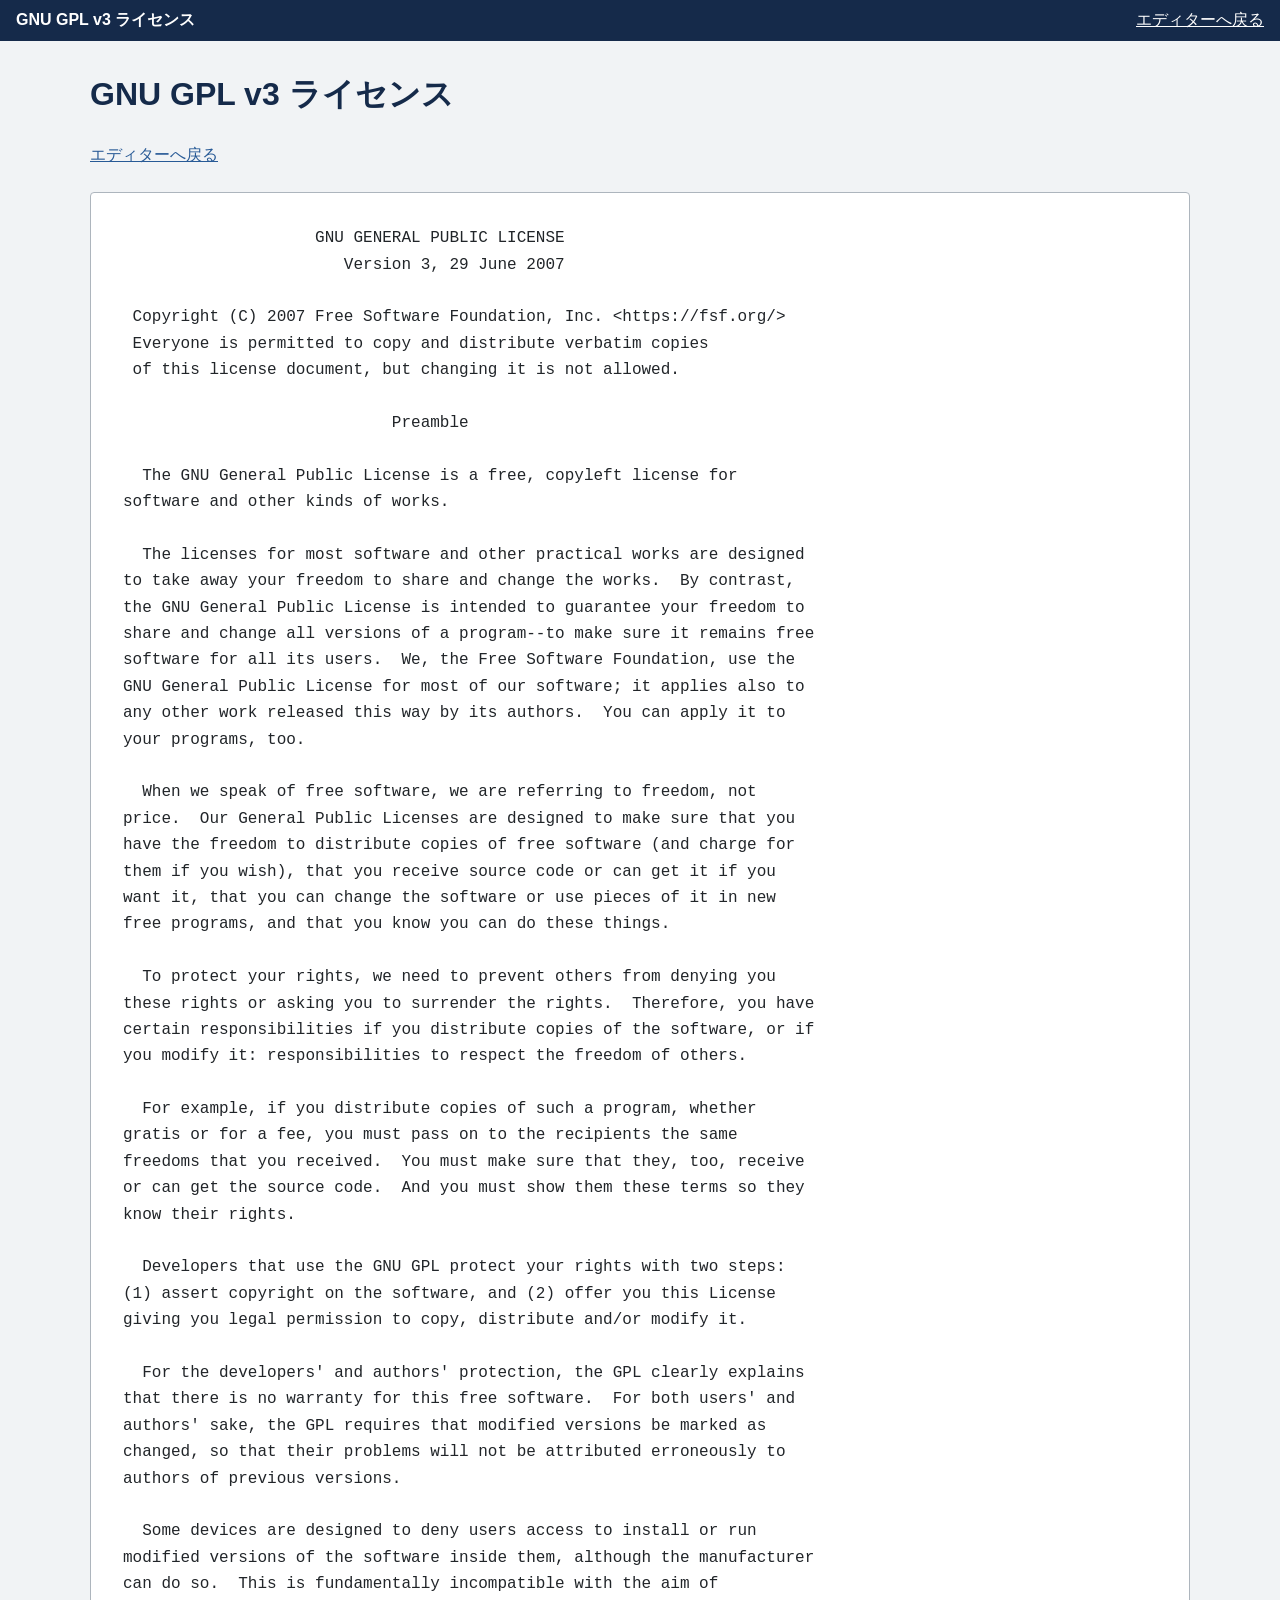
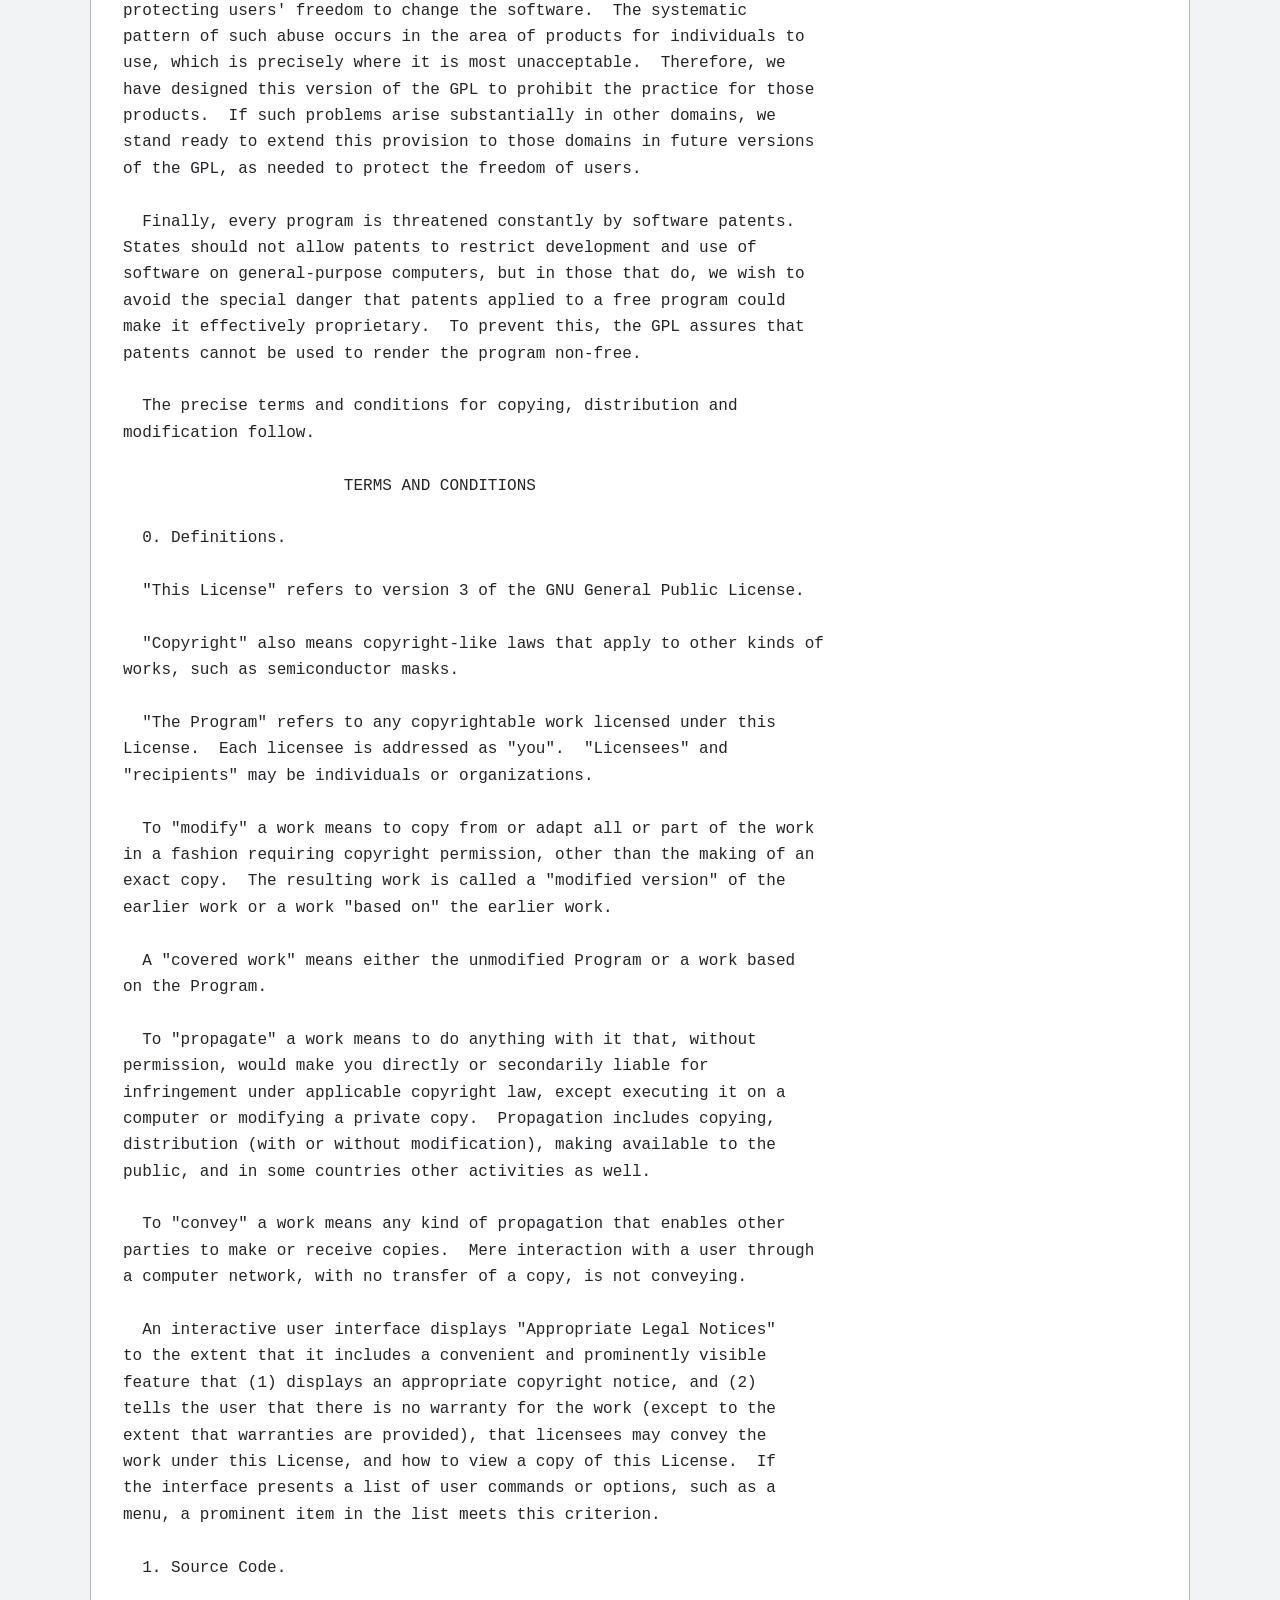
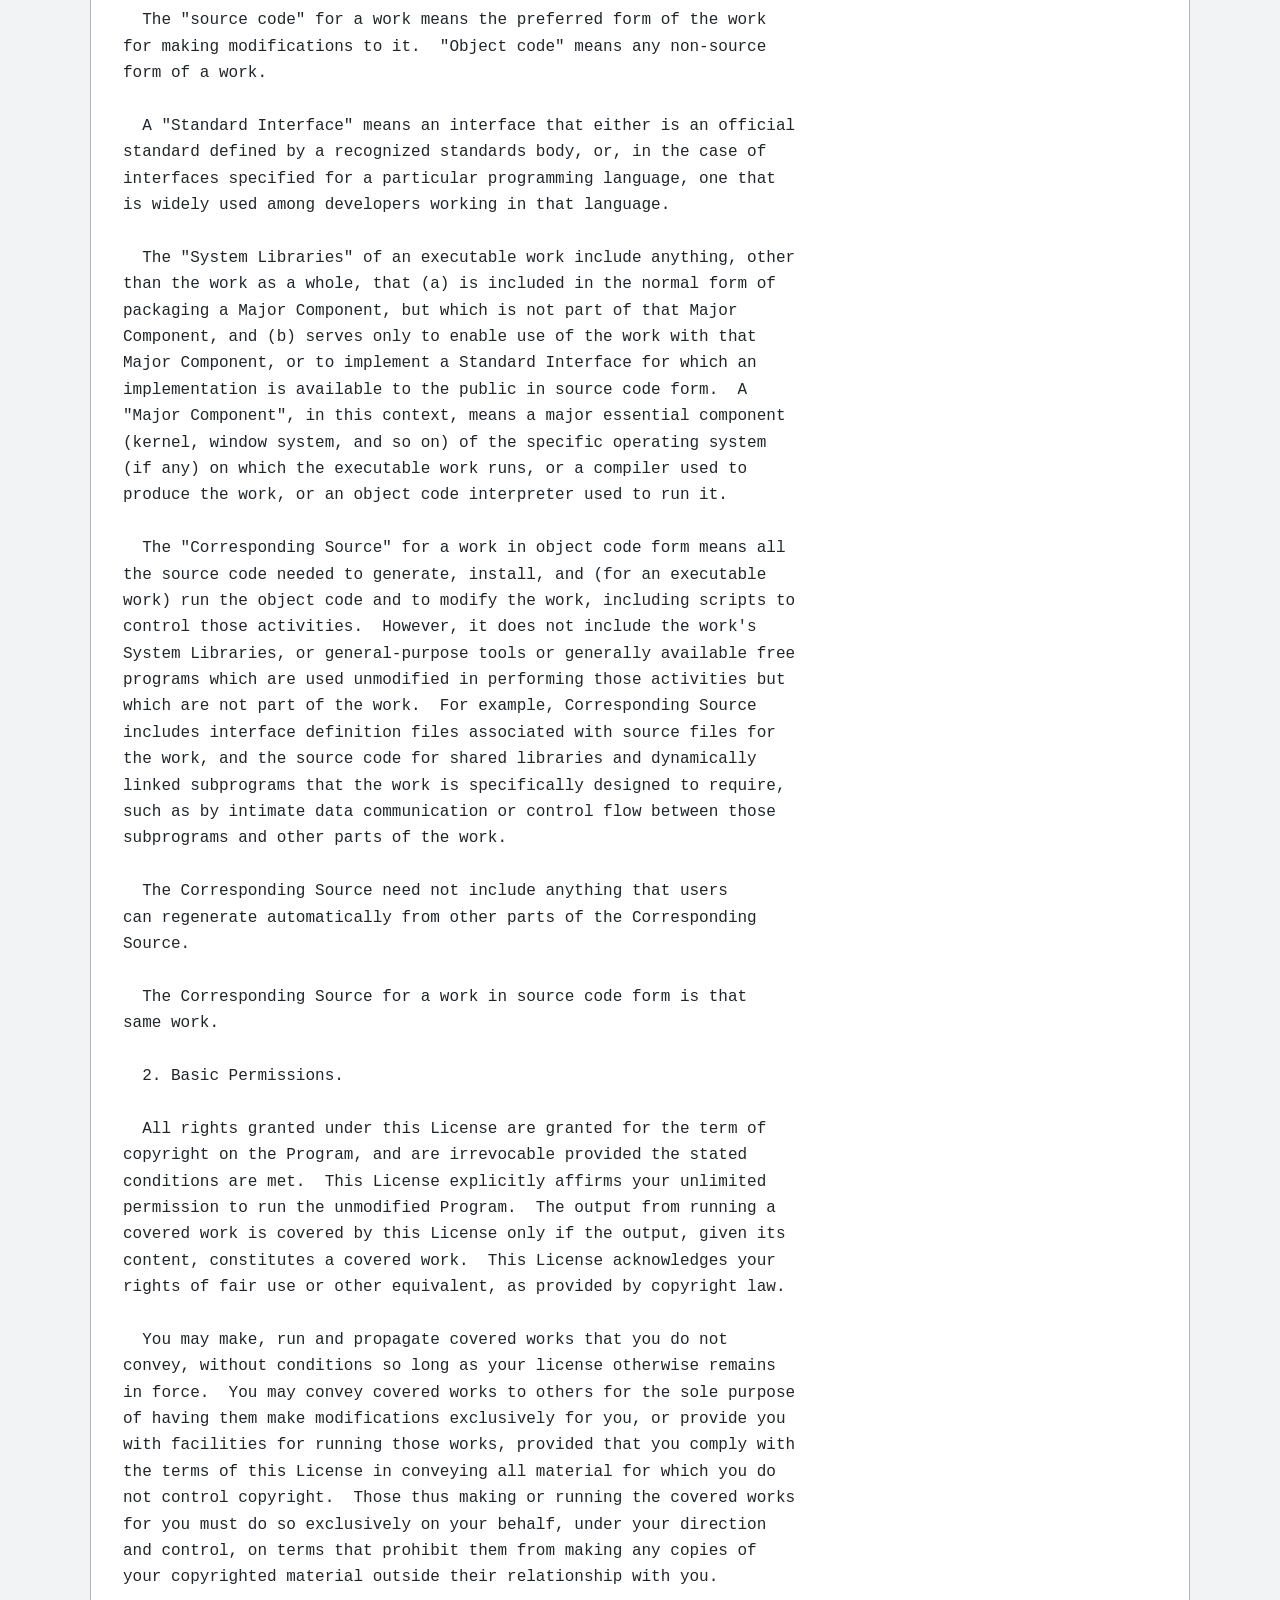
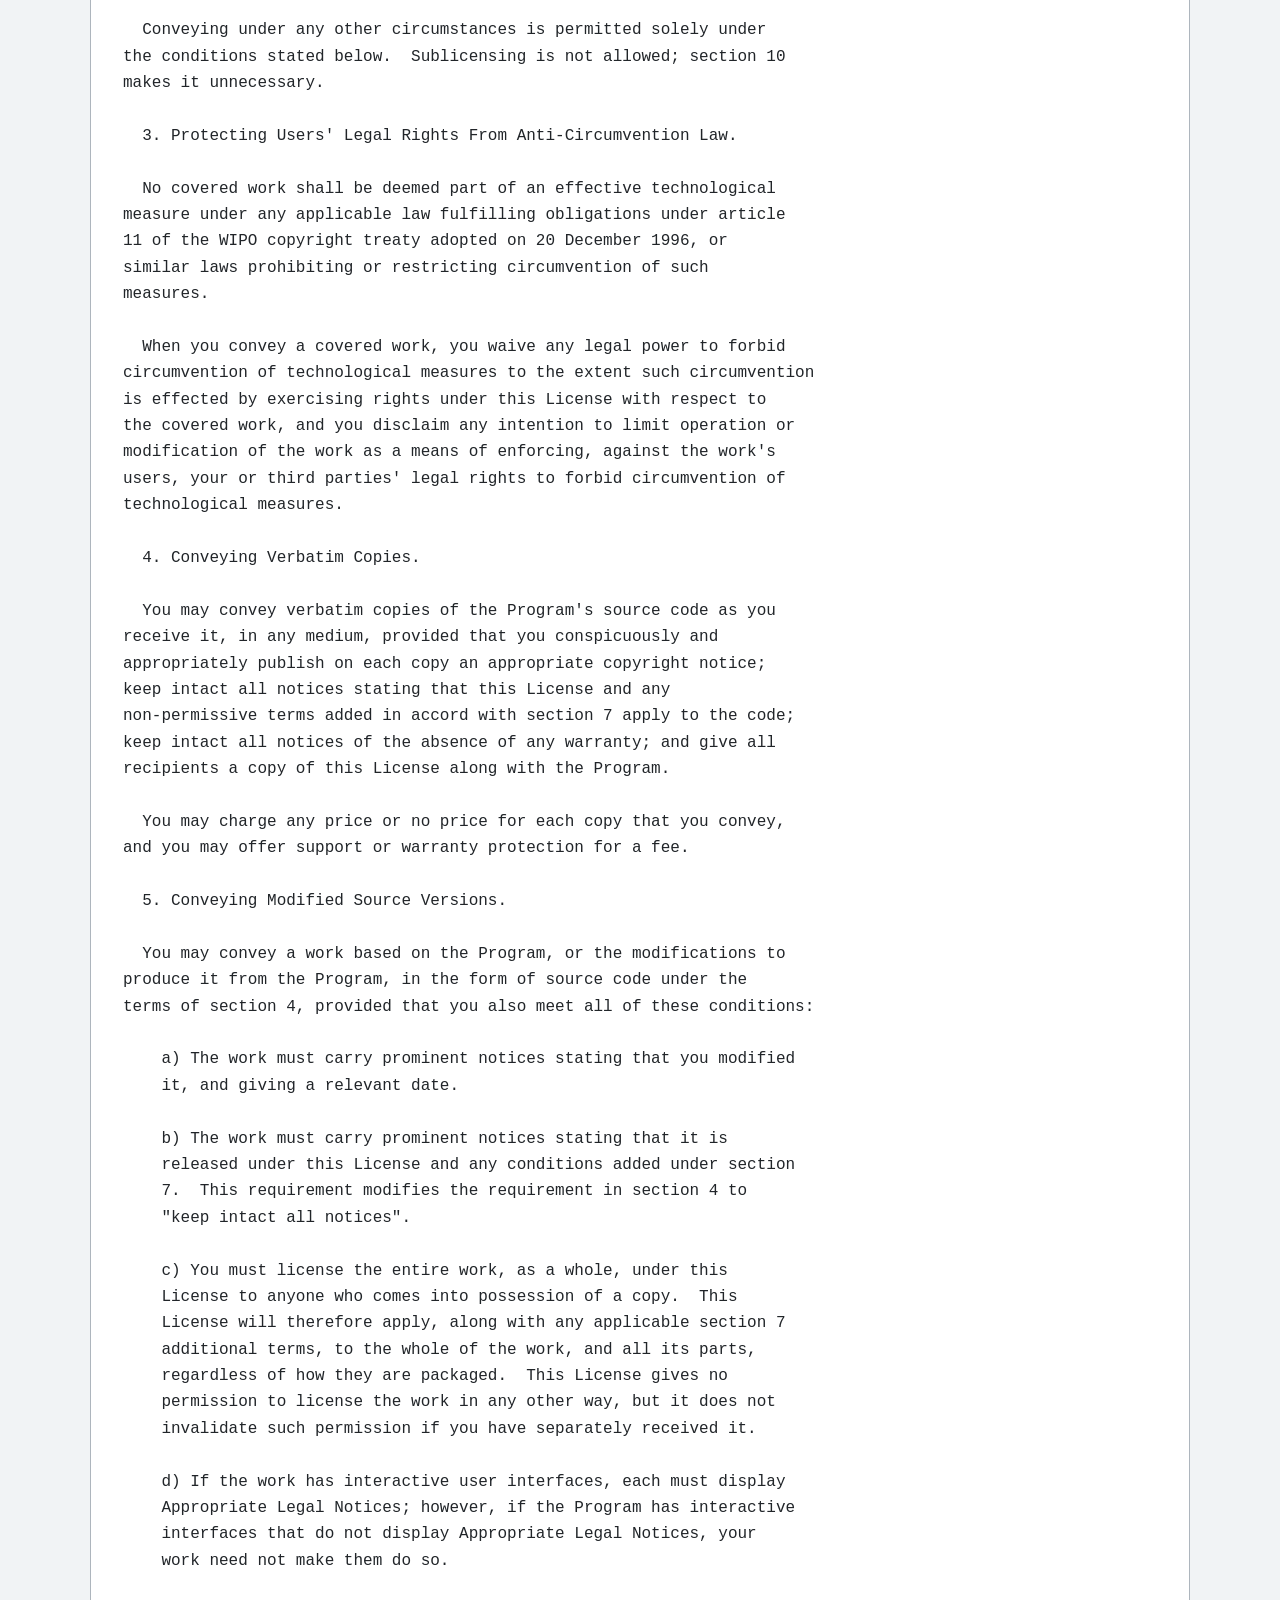
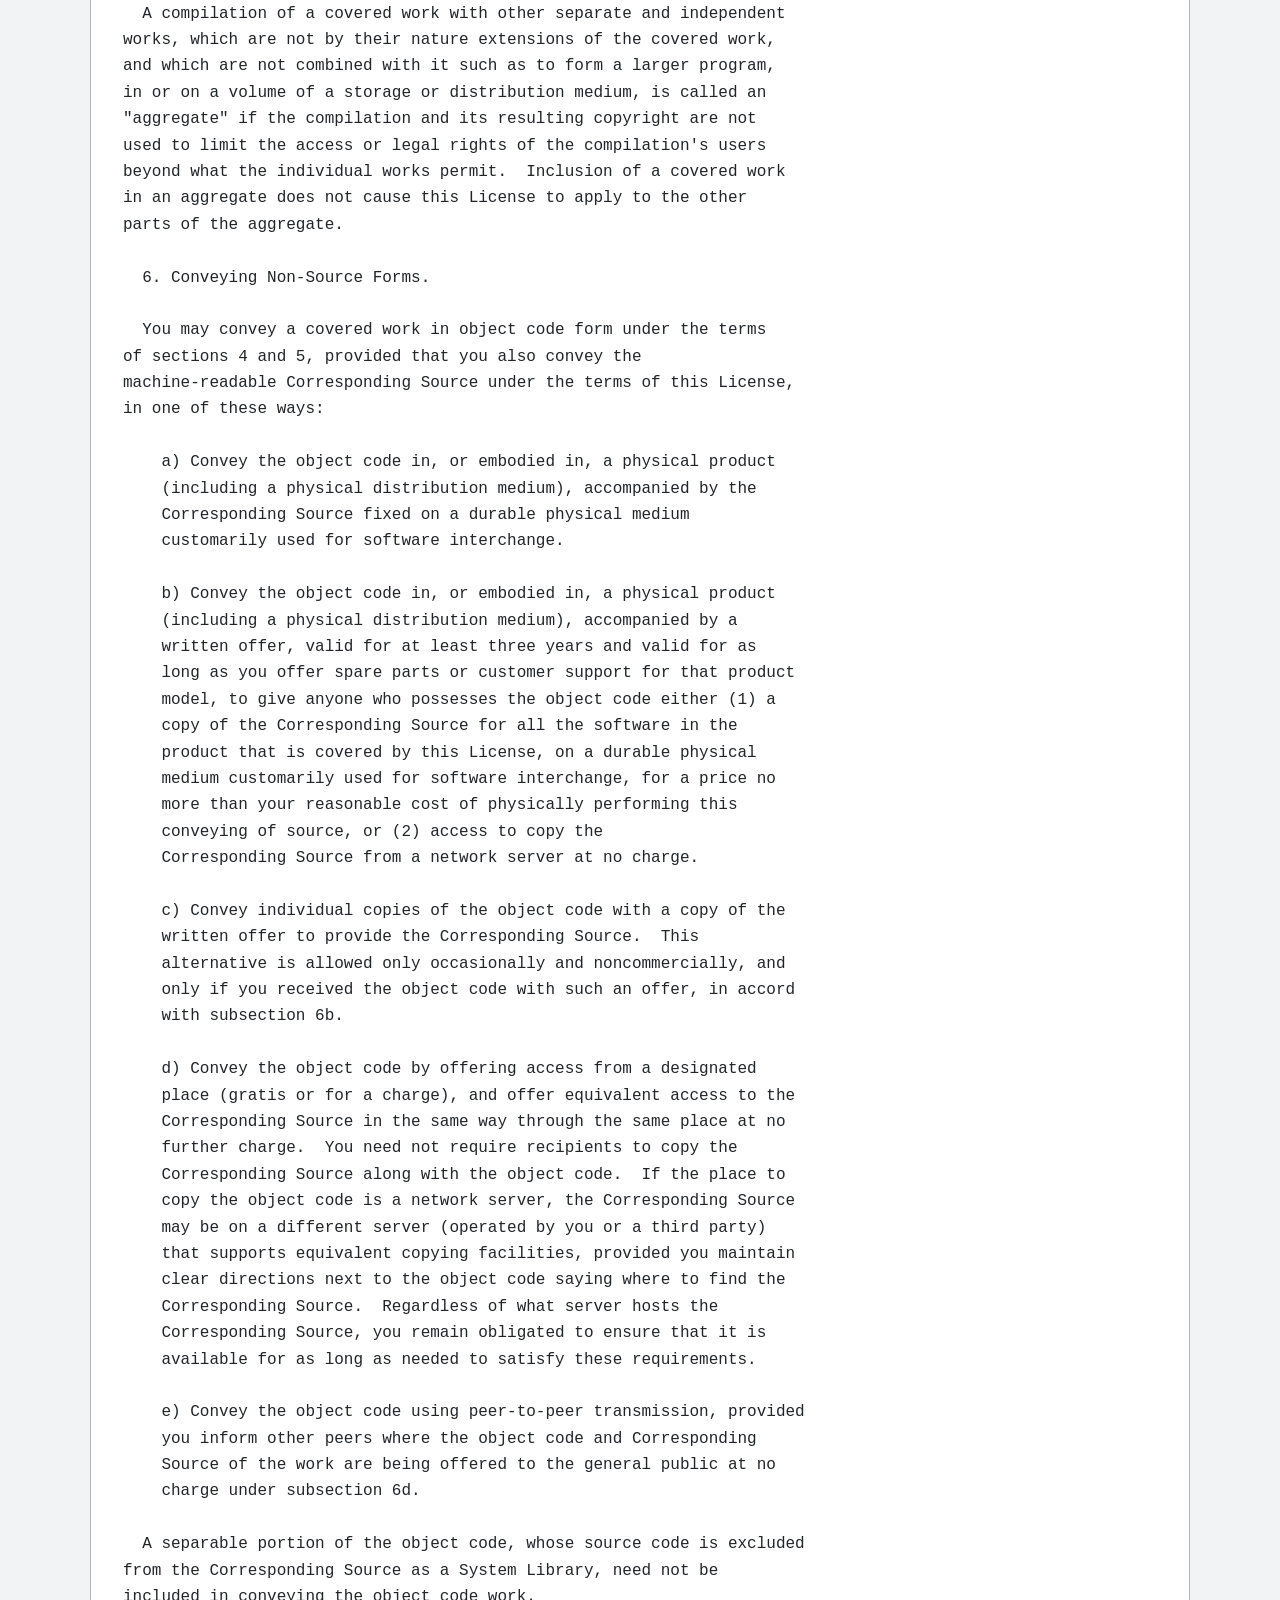
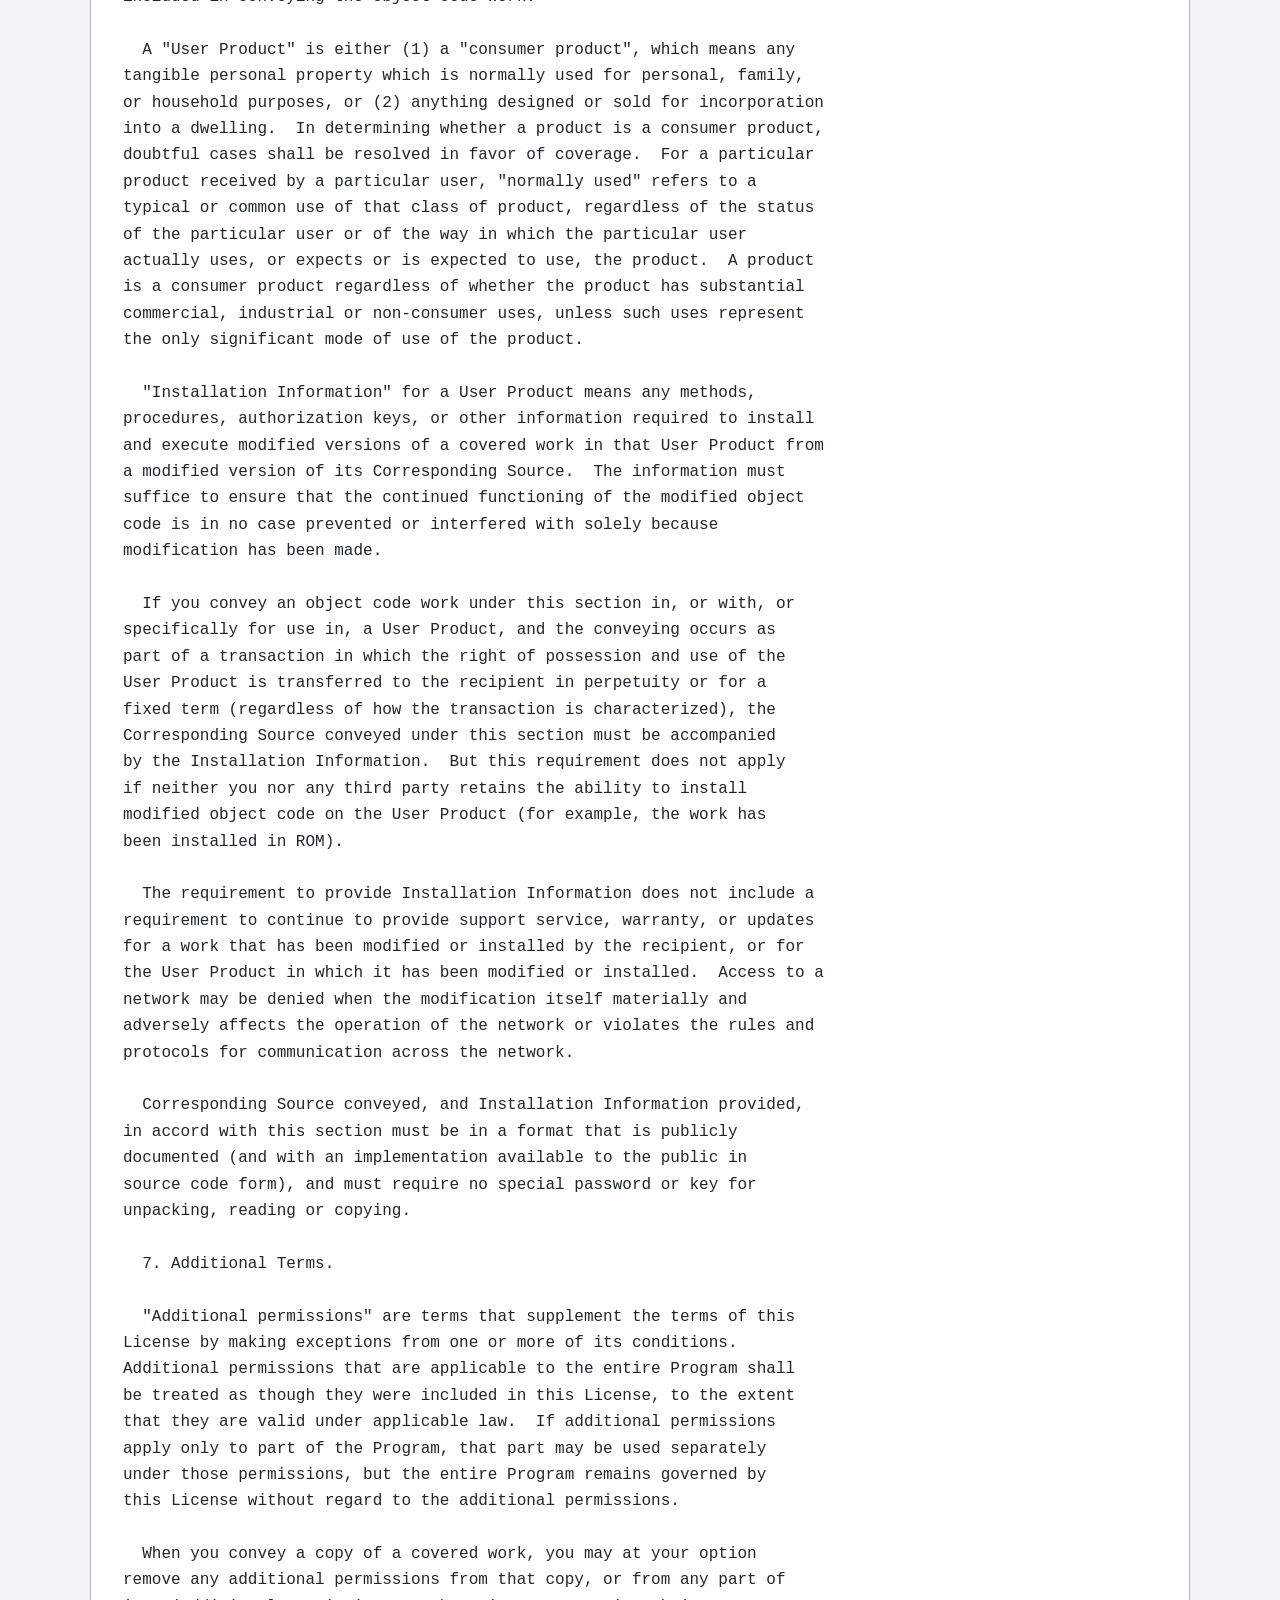
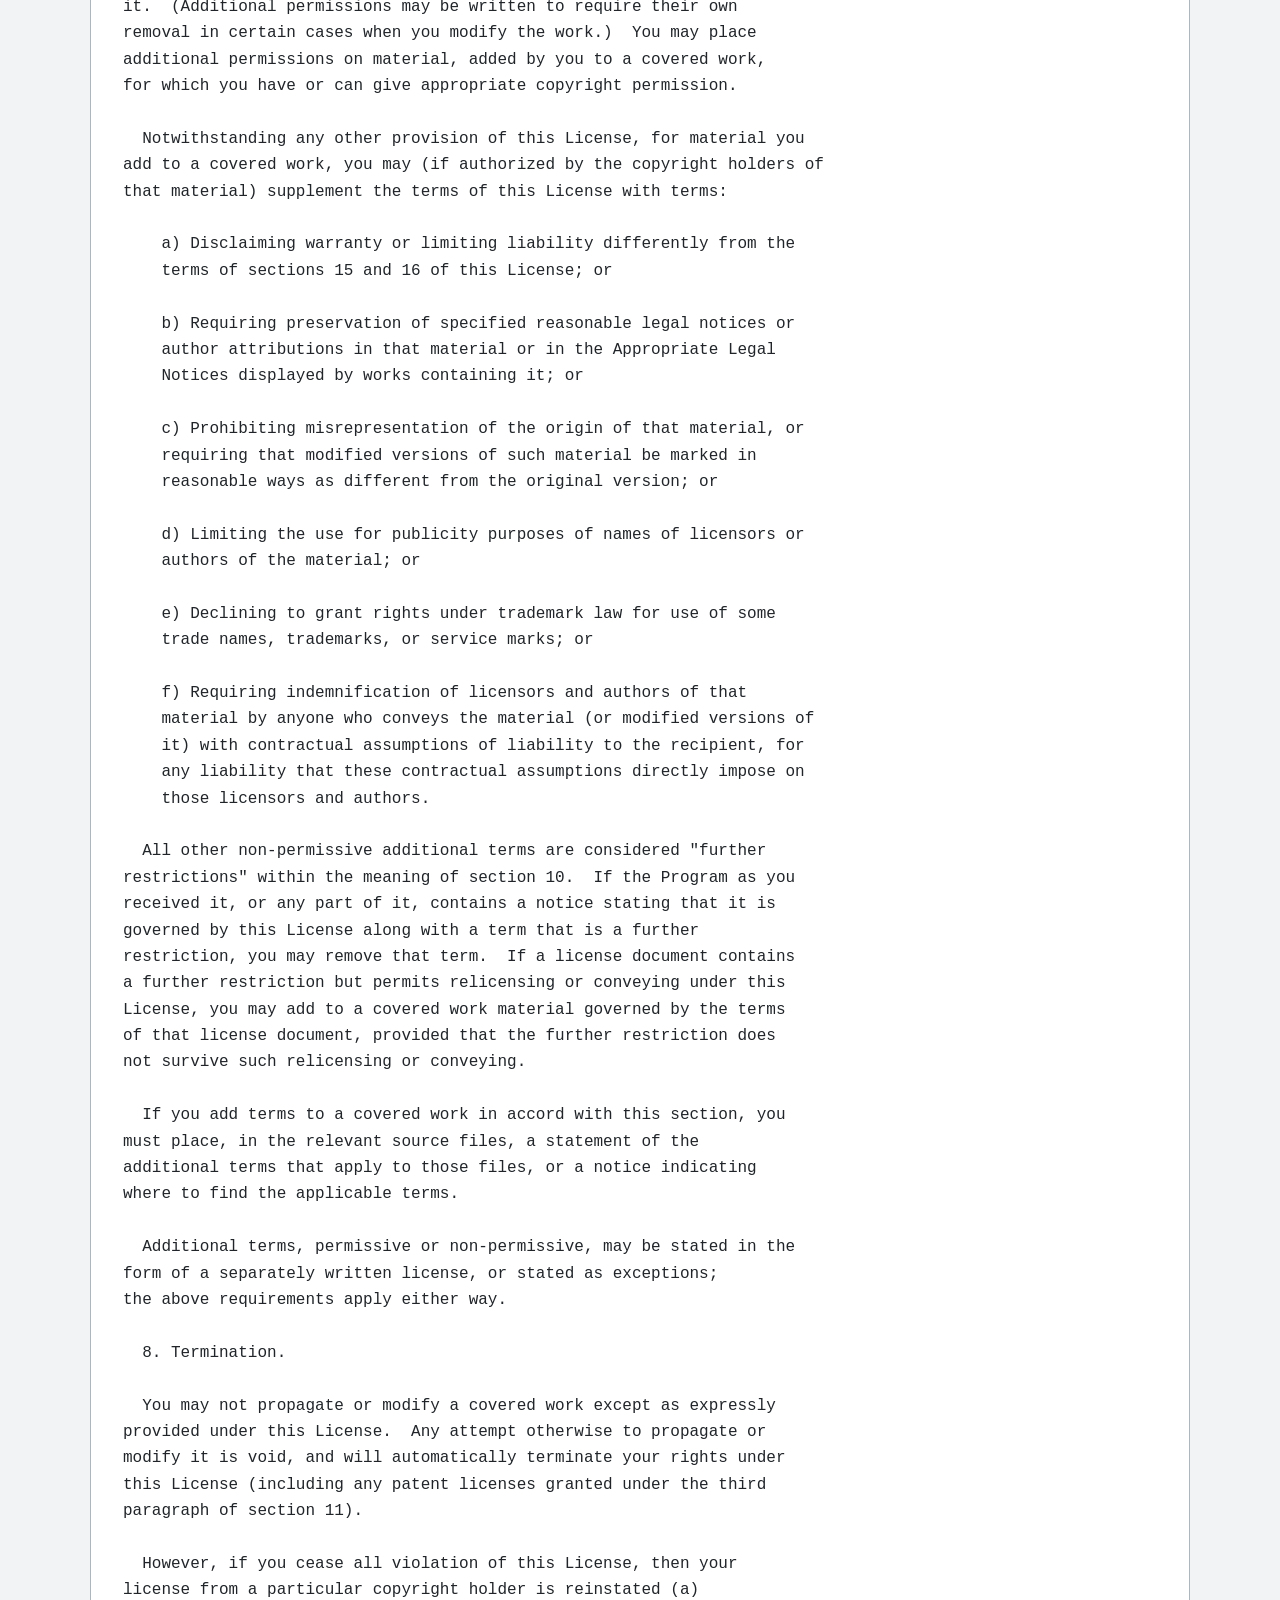
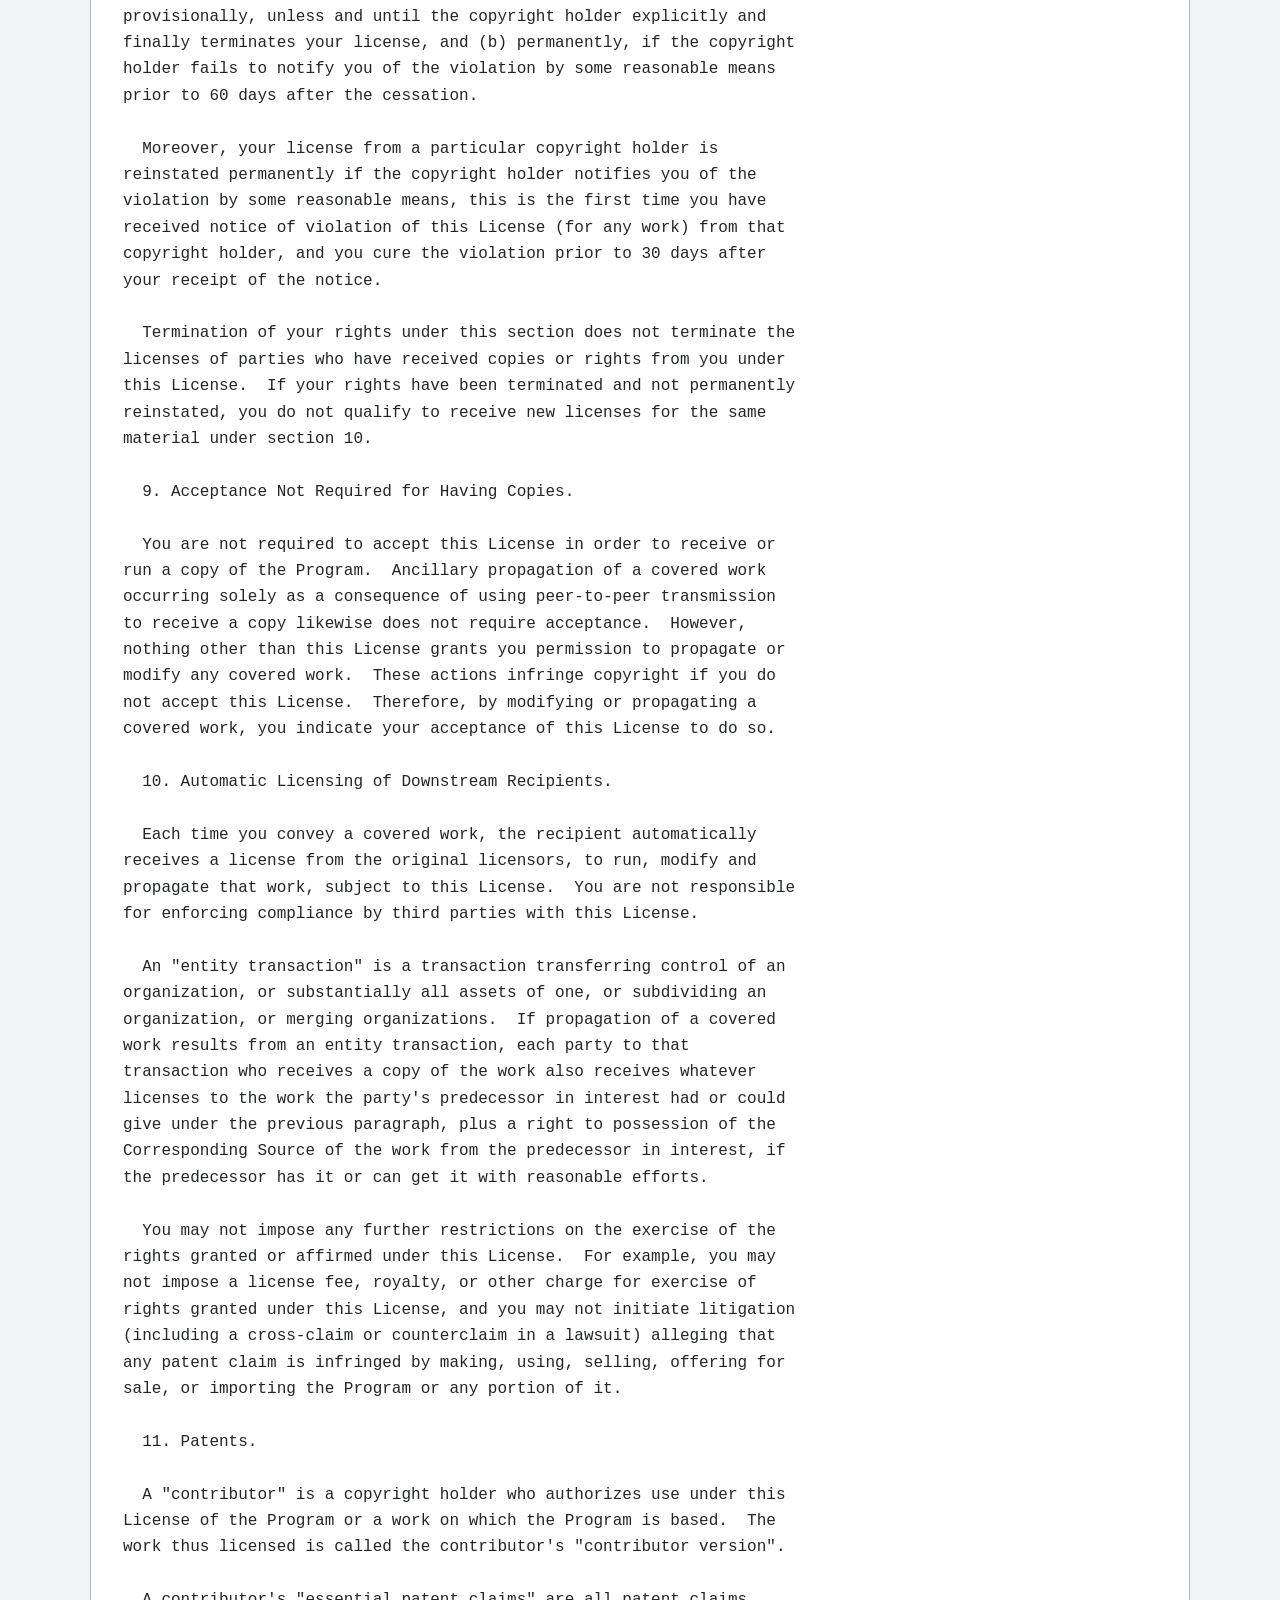
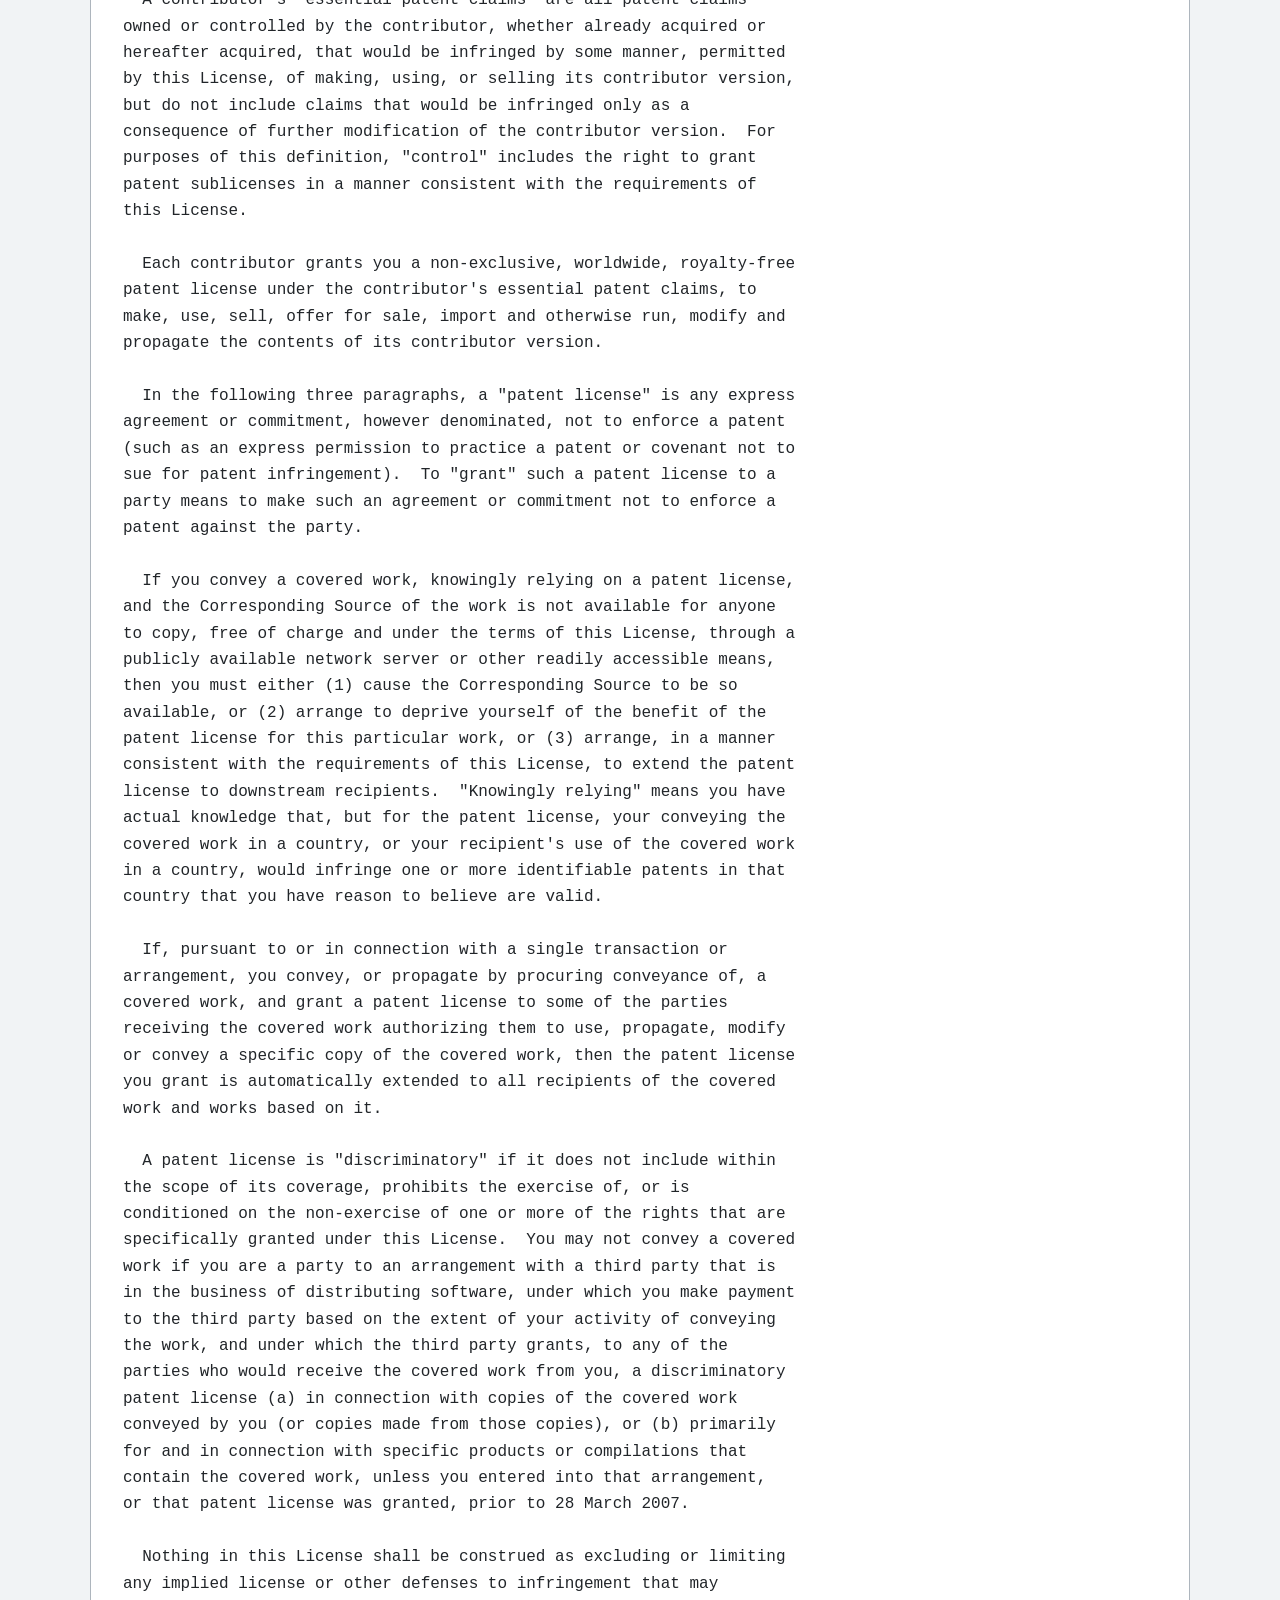
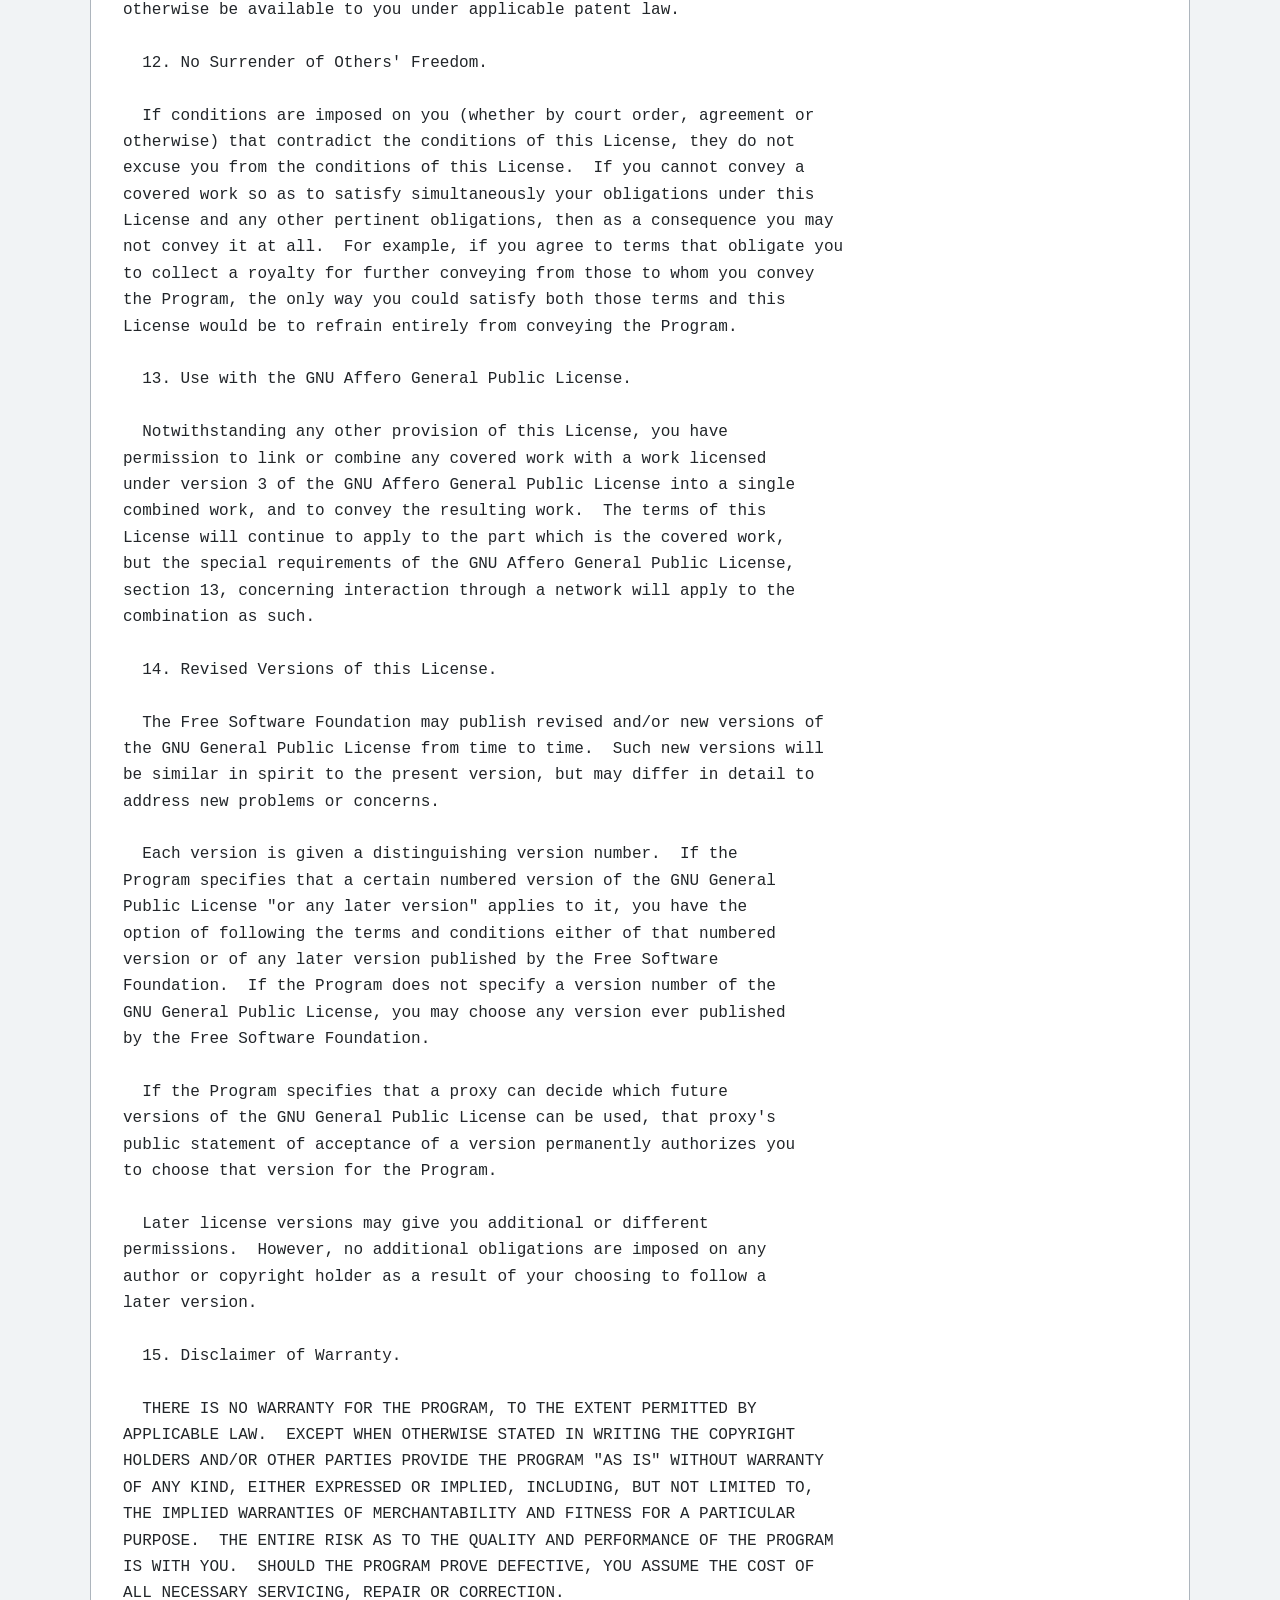
<file: license.html>
<!DOCTYPE html>
<html lang="ja">
<head>
    <meta charset="UTF-8">
    <meta name="viewport" content="width=device-width, initial-scale=1.0">
    <title>GNU GPL v3 ライセンス</title>
    <link rel="stylesheet" href="style.css">
</head>
<body class="license-page">
    <header id="app-header">
        <span class="app-title">GNU GPL v3 ライセンス</span>
        <a href="index.html" class="license-back-link">エディターへ戻る</a>
    </header>

    <main class="license-main">
        <h1>GNU GPL v3 ライセンス</h1>
        <p class="license-intro">
            <a href="index.html">エディターへ戻る</a>
        </p>
        <pre class="license-text"><code>                    GNU GENERAL PUBLIC LICENSE
                       Version 3, 29 June 2007

 Copyright (C) 2007 Free Software Foundation, Inc. &lt;https://fsf.org/&gt;
 Everyone is permitted to copy and distribute verbatim copies
 of this license document, but changing it is not allowed.

                            Preamble

  The GNU General Public License is a free, copyleft license for
software and other kinds of works.

  The licenses for most software and other practical works are designed
to take away your freedom to share and change the works.  By contrast,
the GNU General Public License is intended to guarantee your freedom to
share and change all versions of a program--to make sure it remains free
software for all its users.  We, the Free Software Foundation, use the
GNU General Public License for most of our software; it applies also to
any other work released this way by its authors.  You can apply it to
your programs, too.

  When we speak of free software, we are referring to freedom, not
price.  Our General Public Licenses are designed to make sure that you
have the freedom to distribute copies of free software (and charge for
them if you wish), that you receive source code or can get it if you
want it, that you can change the software or use pieces of it in new
free programs, and that you know you can do these things.

  To protect your rights, we need to prevent others from denying you
these rights or asking you to surrender the rights.  Therefore, you have
certain responsibilities if you distribute copies of the software, or if
you modify it: responsibilities to respect the freedom of others.

  For example, if you distribute copies of such a program, whether
gratis or for a fee, you must pass on to the recipients the same
freedoms that you received.  You must make sure that they, too, receive
or can get the source code.  And you must show them these terms so they
know their rights.

  Developers that use the GNU GPL protect your rights with two steps:
(1) assert copyright on the software, and (2) offer you this License
giving you legal permission to copy, distribute and/or modify it.

  For the developers' and authors' protection, the GPL clearly explains
that there is no warranty for this free software.  For both users' and
authors' sake, the GPL requires that modified versions be marked as
changed, so that their problems will not be attributed erroneously to
authors of previous versions.

  Some devices are designed to deny users access to install or run
modified versions of the software inside them, although the manufacturer
can do so.  This is fundamentally incompatible with the aim of
protecting users' freedom to change the software.  The systematic
pattern of such abuse occurs in the area of products for individuals to
use, which is precisely where it is most unacceptable.  Therefore, we
have designed this version of the GPL to prohibit the practice for those
products.  If such problems arise substantially in other domains, we
stand ready to extend this provision to those domains in future versions
of the GPL, as needed to protect the freedom of users.

  Finally, every program is threatened constantly by software patents.
States should not allow patents to restrict development and use of
software on general-purpose computers, but in those that do, we wish to
avoid the special danger that patents applied to a free program could
make it effectively proprietary.  To prevent this, the GPL assures that
patents cannot be used to render the program non-free.

  The precise terms and conditions for copying, distribution and
modification follow.

                       TERMS AND CONDITIONS

  0. Definitions.

  "This License" refers to version 3 of the GNU General Public License.

  "Copyright" also means copyright-like laws that apply to other kinds of
works, such as semiconductor masks.

  "The Program" refers to any copyrightable work licensed under this
License.  Each licensee is addressed as "you".  "Licensees" and
"recipients" may be individuals or organizations.

  To "modify" a work means to copy from or adapt all or part of the work
in a fashion requiring copyright permission, other than the making of an
exact copy.  The resulting work is called a "modified version" of the
earlier work or a work "based on" the earlier work.

  A "covered work" means either the unmodified Program or a work based
on the Program.

  To "propagate" a work means to do anything with it that, without
permission, would make you directly or secondarily liable for
infringement under applicable copyright law, except executing it on a
computer or modifying a private copy.  Propagation includes copying,
distribution (with or without modification), making available to the
public, and in some countries other activities as well.

  To "convey" a work means any kind of propagation that enables other
parties to make or receive copies.  Mere interaction with a user through
a computer network, with no transfer of a copy, is not conveying.

  An interactive user interface displays "Appropriate Legal Notices"
to the extent that it includes a convenient and prominently visible
feature that (1) displays an appropriate copyright notice, and (2)
tells the user that there is no warranty for the work (except to the
extent that warranties are provided), that licensees may convey the
work under this License, and how to view a copy of this License.  If
the interface presents a list of user commands or options, such as a
menu, a prominent item in the list meets this criterion.

  1. Source Code.

  The "source code" for a work means the preferred form of the work
for making modifications to it.  "Object code" means any non-source
form of a work.

  A "Standard Interface" means an interface that either is an official
standard defined by a recognized standards body, or, in the case of
interfaces specified for a particular programming language, one that
is widely used among developers working in that language.

  The "System Libraries" of an executable work include anything, other
than the work as a whole, that (a) is included in the normal form of
packaging a Major Component, but which is not part of that Major
Component, and (b) serves only to enable use of the work with that
Major Component, or to implement a Standard Interface for which an
implementation is available to the public in source code form.  A
"Major Component", in this context, means a major essential component
(kernel, window system, and so on) of the specific operating system
(if any) on which the executable work runs, or a compiler used to
produce the work, or an object code interpreter used to run it.

  The "Corresponding Source" for a work in object code form means all
the source code needed to generate, install, and (for an executable
work) run the object code and to modify the work, including scripts to
control those activities.  However, it does not include the work's
System Libraries, or general-purpose tools or generally available free
programs which are used unmodified in performing those activities but
which are not part of the work.  For example, Corresponding Source
includes interface definition files associated with source files for
the work, and the source code for shared libraries and dynamically
linked subprograms that the work is specifically designed to require,
such as by intimate data communication or control flow between those
subprograms and other parts of the work.

  The Corresponding Source need not include anything that users
can regenerate automatically from other parts of the Corresponding
Source.

  The Corresponding Source for a work in source code form is that
same work.

  2. Basic Permissions.

  All rights granted under this License are granted for the term of
copyright on the Program, and are irrevocable provided the stated
conditions are met.  This License explicitly affirms your unlimited
permission to run the unmodified Program.  The output from running a
covered work is covered by this License only if the output, given its
content, constitutes a covered work.  This License acknowledges your
rights of fair use or other equivalent, as provided by copyright law.

  You may make, run and propagate covered works that you do not
convey, without conditions so long as your license otherwise remains
in force.  You may convey covered works to others for the sole purpose
of having them make modifications exclusively for you, or provide you
with facilities for running those works, provided that you comply with
the terms of this License in conveying all material for which you do
not control copyright.  Those thus making or running the covered works
for you must do so exclusively on your behalf, under your direction
and control, on terms that prohibit them from making any copies of
your copyrighted material outside their relationship with you.

  Conveying under any other circumstances is permitted solely under
the conditions stated below.  Sublicensing is not allowed; section 10
makes it unnecessary.

  3. Protecting Users' Legal Rights From Anti-Circumvention Law.

  No covered work shall be deemed part of an effective technological
measure under any applicable law fulfilling obligations under article
11 of the WIPO copyright treaty adopted on 20 December 1996, or
similar laws prohibiting or restricting circumvention of such
measures.

  When you convey a covered work, you waive any legal power to forbid
circumvention of technological measures to the extent such circumvention
is effected by exercising rights under this License with respect to
the covered work, and you disclaim any intention to limit operation or
modification of the work as a means of enforcing, against the work's
users, your or third parties' legal rights to forbid circumvention of
technological measures.

  4. Conveying Verbatim Copies.

  You may convey verbatim copies of the Program's source code as you
receive it, in any medium, provided that you conspicuously and
appropriately publish on each copy an appropriate copyright notice;
keep intact all notices stating that this License and any
non-permissive terms added in accord with section 7 apply to the code;
keep intact all notices of the absence of any warranty; and give all
recipients a copy of this License along with the Program.

  You may charge any price or no price for each copy that you convey,
and you may offer support or warranty protection for a fee.

  5. Conveying Modified Source Versions.

  You may convey a work based on the Program, or the modifications to
produce it from the Program, in the form of source code under the
terms of section 4, provided that you also meet all of these conditions:

    a) The work must carry prominent notices stating that you modified
    it, and giving a relevant date.

    b) The work must carry prominent notices stating that it is
    released under this License and any conditions added under section
    7.  This requirement modifies the requirement in section 4 to
    "keep intact all notices".

    c) You must license the entire work, as a whole, under this
    License to anyone who comes into possession of a copy.  This
    License will therefore apply, along with any applicable section 7
    additional terms, to the whole of the work, and all its parts,
    regardless of how they are packaged.  This License gives no
    permission to license the work in any other way, but it does not
    invalidate such permission if you have separately received it.

    d) If the work has interactive user interfaces, each must display
    Appropriate Legal Notices; however, if the Program has interactive
    interfaces that do not display Appropriate Legal Notices, your
    work need not make them do so.

  A compilation of a covered work with other separate and independent
works, which are not by their nature extensions of the covered work,
and which are not combined with it such as to form a larger program,
in or on a volume of a storage or distribution medium, is called an
"aggregate" if the compilation and its resulting copyright are not
used to limit the access or legal rights of the compilation's users
beyond what the individual works permit.  Inclusion of a covered work
in an aggregate does not cause this License to apply to the other
parts of the aggregate.

  6. Conveying Non-Source Forms.

  You may convey a covered work in object code form under the terms
of sections 4 and 5, provided that you also convey the
machine-readable Corresponding Source under the terms of this License,
in one of these ways:

    a) Convey the object code in, or embodied in, a physical product
    (including a physical distribution medium), accompanied by the
    Corresponding Source fixed on a durable physical medium
    customarily used for software interchange.

    b) Convey the object code in, or embodied in, a physical product
    (including a physical distribution medium), accompanied by a
    written offer, valid for at least three years and valid for as
    long as you offer spare parts or customer support for that product
    model, to give anyone who possesses the object code either (1) a
    copy of the Corresponding Source for all the software in the
    product that is covered by this License, on a durable physical
    medium customarily used for software interchange, for a price no
    more than your reasonable cost of physically performing this
    conveying of source, or (2) access to copy the
    Corresponding Source from a network server at no charge.

    c) Convey individual copies of the object code with a copy of the
    written offer to provide the Corresponding Source.  This
    alternative is allowed only occasionally and noncommercially, and
    only if you received the object code with such an offer, in accord
    with subsection 6b.

    d) Convey the object code by offering access from a designated
    place (gratis or for a charge), and offer equivalent access to the
    Corresponding Source in the same way through the same place at no
    further charge.  You need not require recipients to copy the
    Corresponding Source along with the object code.  If the place to
    copy the object code is a network server, the Corresponding Source
    may be on a different server (operated by you or a third party)
    that supports equivalent copying facilities, provided you maintain
    clear directions next to the object code saying where to find the
    Corresponding Source.  Regardless of what server hosts the
    Corresponding Source, you remain obligated to ensure that it is
    available for as long as needed to satisfy these requirements.

    e) Convey the object code using peer-to-peer transmission, provided
    you inform other peers where the object code and Corresponding
    Source of the work are being offered to the general public at no
    charge under subsection 6d.

  A separable portion of the object code, whose source code is excluded
from the Corresponding Source as a System Library, need not be
included in conveying the object code work.

  A "User Product" is either (1) a "consumer product", which means any
tangible personal property which is normally used for personal, family,
or household purposes, or (2) anything designed or sold for incorporation
into a dwelling.  In determining whether a product is a consumer product,
doubtful cases shall be resolved in favor of coverage.  For a particular
product received by a particular user, "normally used" refers to a
typical or common use of that class of product, regardless of the status
of the particular user or of the way in which the particular user
actually uses, or expects or is expected to use, the product.  A product
is a consumer product regardless of whether the product has substantial
commercial, industrial or non-consumer uses, unless such uses represent
the only significant mode of use of the product.

  "Installation Information" for a User Product means any methods,
procedures, authorization keys, or other information required to install
and execute modified versions of a covered work in that User Product from
a modified version of its Corresponding Source.  The information must
suffice to ensure that the continued functioning of the modified object
code is in no case prevented or interfered with solely because
modification has been made.

  If you convey an object code work under this section in, or with, or
specifically for use in, a User Product, and the conveying occurs as
part of a transaction in which the right of possession and use of the
User Product is transferred to the recipient in perpetuity or for a
fixed term (regardless of how the transaction is characterized), the
Corresponding Source conveyed under this section must be accompanied
by the Installation Information.  But this requirement does not apply
if neither you nor any third party retains the ability to install
modified object code on the User Product (for example, the work has
been installed in ROM).

  The requirement to provide Installation Information does not include a
requirement to continue to provide support service, warranty, or updates
for a work that has been modified or installed by the recipient, or for
the User Product in which it has been modified or installed.  Access to a
network may be denied when the modification itself materially and
adversely affects the operation of the network or violates the rules and
protocols for communication across the network.

  Corresponding Source conveyed, and Installation Information provided,
in accord with this section must be in a format that is publicly
documented (and with an implementation available to the public in
source code form), and must require no special password or key for
unpacking, reading or copying.

  7. Additional Terms.

  "Additional permissions" are terms that supplement the terms of this
License by making exceptions from one or more of its conditions.
Additional permissions that are applicable to the entire Program shall
be treated as though they were included in this License, to the extent
that they are valid under applicable law.  If additional permissions
apply only to part of the Program, that part may be used separately
under those permissions, but the entire Program remains governed by
this License without regard to the additional permissions.

  When you convey a copy of a covered work, you may at your option
remove any additional permissions from that copy, or from any part of
it.  (Additional permissions may be written to require their own
removal in certain cases when you modify the work.)  You may place
additional permissions on material, added by you to a covered work,
for which you have or can give appropriate copyright permission.

  Notwithstanding any other provision of this License, for material you
add to a covered work, you may (if authorized by the copyright holders of
that material) supplement the terms of this License with terms:

    a) Disclaiming warranty or limiting liability differently from the
    terms of sections 15 and 16 of this License; or

    b) Requiring preservation of specified reasonable legal notices or
    author attributions in that material or in the Appropriate Legal
    Notices displayed by works containing it; or

    c) Prohibiting misrepresentation of the origin of that material, or
    requiring that modified versions of such material be marked in
    reasonable ways as different from the original version; or

    d) Limiting the use for publicity purposes of names of licensors or
    authors of the material; or

    e) Declining to grant rights under trademark law for use of some
    trade names, trademarks, or service marks; or

    f) Requiring indemnification of licensors and authors of that
    material by anyone who conveys the material (or modified versions of
    it) with contractual assumptions of liability to the recipient, for
    any liability that these contractual assumptions directly impose on
    those licensors and authors.

  All other non-permissive additional terms are considered "further
restrictions" within the meaning of section 10.  If the Program as you
received it, or any part of it, contains a notice stating that it is
governed by this License along with a term that is a further
restriction, you may remove that term.  If a license document contains
a further restriction but permits relicensing or conveying under this
License, you may add to a covered work material governed by the terms
of that license document, provided that the further restriction does
not survive such relicensing or conveying.

  If you add terms to a covered work in accord with this section, you
must place, in the relevant source files, a statement of the
additional terms that apply to those files, or a notice indicating
where to find the applicable terms.

  Additional terms, permissive or non-permissive, may be stated in the
form of a separately written license, or stated as exceptions;
the above requirements apply either way.

  8. Termination.

  You may not propagate or modify a covered work except as expressly
provided under this License.  Any attempt otherwise to propagate or
modify it is void, and will automatically terminate your rights under
this License (including any patent licenses granted under the third
paragraph of section 11).

  However, if you cease all violation of this License, then your
license from a particular copyright holder is reinstated (a)
provisionally, unless and until the copyright holder explicitly and
finally terminates your license, and (b) permanently, if the copyright
holder fails to notify you of the violation by some reasonable means
prior to 60 days after the cessation.

  Moreover, your license from a particular copyright holder is
reinstated permanently if the copyright holder notifies you of the
violation by some reasonable means, this is the first time you have
received notice of violation of this License (for any work) from that
copyright holder, and you cure the violation prior to 30 days after
your receipt of the notice.

  Termination of your rights under this section does not terminate the
licenses of parties who have received copies or rights from you under
this License.  If your rights have been terminated and not permanently
reinstated, you do not qualify to receive new licenses for the same
material under section 10.

  9. Acceptance Not Required for Having Copies.

  You are not required to accept this License in order to receive or
run a copy of the Program.  Ancillary propagation of a covered work
occurring solely as a consequence of using peer-to-peer transmission
to receive a copy likewise does not require acceptance.  However,
nothing other than this License grants you permission to propagate or
modify any covered work.  These actions infringe copyright if you do
not accept this License.  Therefore, by modifying or propagating a
covered work, you indicate your acceptance of this License to do so.

  10. Automatic Licensing of Downstream Recipients.

  Each time you convey a covered work, the recipient automatically
receives a license from the original licensors, to run, modify and
propagate that work, subject to this License.  You are not responsible
for enforcing compliance by third parties with this License.

  An "entity transaction" is a transaction transferring control of an
organization, or substantially all assets of one, or subdividing an
organization, or merging organizations.  If propagation of a covered
work results from an entity transaction, each party to that
transaction who receives a copy of the work also receives whatever
licenses to the work the party's predecessor in interest had or could
give under the previous paragraph, plus a right to possession of the
Corresponding Source of the work from the predecessor in interest, if
the predecessor has it or can get it with reasonable efforts.

  You may not impose any further restrictions on the exercise of the
rights granted or affirmed under this License.  For example, you may
not impose a license fee, royalty, or other charge for exercise of
rights granted under this License, and you may not initiate litigation
(including a cross-claim or counterclaim in a lawsuit) alleging that
any patent claim is infringed by making, using, selling, offering for
sale, or importing the Program or any portion of it.

  11. Patents.

  A "contributor" is a copyright holder who authorizes use under this
License of the Program or a work on which the Program is based.  The
work thus licensed is called the contributor's "contributor version".

  A contributor's "essential patent claims" are all patent claims
owned or controlled by the contributor, whether already acquired or
hereafter acquired, that would be infringed by some manner, permitted
by this License, of making, using, or selling its contributor version,
but do not include claims that would be infringed only as a
consequence of further modification of the contributor version.  For
purposes of this definition, "control" includes the right to grant
patent sublicenses in a manner consistent with the requirements of
this License.

  Each contributor grants you a non-exclusive, worldwide, royalty-free
patent license under the contributor's essential patent claims, to
make, use, sell, offer for sale, import and otherwise run, modify and
propagate the contents of its contributor version.

  In the following three paragraphs, a "patent license" is any express
agreement or commitment, however denominated, not to enforce a patent
(such as an express permission to practice a patent or covenant not to
sue for patent infringement).  To "grant" such a patent license to a
party means to make such an agreement or commitment not to enforce a
patent against the party.

  If you convey a covered work, knowingly relying on a patent license,
and the Corresponding Source of the work is not available for anyone
to copy, free of charge and under the terms of this License, through a
publicly available network server or other readily accessible means,
then you must either (1) cause the Corresponding Source to be so
available, or (2) arrange to deprive yourself of the benefit of the
patent license for this particular work, or (3) arrange, in a manner
consistent with the requirements of this License, to extend the patent
license to downstream recipients.  "Knowingly relying" means you have
actual knowledge that, but for the patent license, your conveying the
covered work in a country, or your recipient's use of the covered work
in a country, would infringe one or more identifiable patents in that
country that you have reason to believe are valid.

  If, pursuant to or in connection with a single transaction or
arrangement, you convey, or propagate by procuring conveyance of, a
covered work, and grant a patent license to some of the parties
receiving the covered work authorizing them to use, propagate, modify
or convey a specific copy of the covered work, then the patent license
you grant is automatically extended to all recipients of the covered
work and works based on it.

  A patent license is "discriminatory" if it does not include within
the scope of its coverage, prohibits the exercise of, or is
conditioned on the non-exercise of one or more of the rights that are
specifically granted under this License.  You may not convey a covered
work if you are a party to an arrangement with a third party that is
in the business of distributing software, under which you make payment
to the third party based on the extent of your activity of conveying
the work, and under which the third party grants, to any of the
parties who would receive the covered work from you, a discriminatory
patent license (a) in connection with copies of the covered work
conveyed by you (or copies made from those copies), or (b) primarily
for and in connection with specific products or compilations that
contain the covered work, unless you entered into that arrangement,
or that patent license was granted, prior to 28 March 2007.

  Nothing in this License shall be construed as excluding or limiting
any implied license or other defenses to infringement that may
otherwise be available to you under applicable patent law.

  12. No Surrender of Others' Freedom.

  If conditions are imposed on you (whether by court order, agreement or
otherwise) that contradict the conditions of this License, they do not
excuse you from the conditions of this License.  If you cannot convey a
covered work so as to satisfy simultaneously your obligations under this
License and any other pertinent obligations, then as a consequence you may
not convey it at all.  For example, if you agree to terms that obligate you
to collect a royalty for further conveying from those to whom you convey
the Program, the only way you could satisfy both those terms and this
License would be to refrain entirely from conveying the Program.

  13. Use with the GNU Affero General Public License.

  Notwithstanding any other provision of this License, you have
permission to link or combine any covered work with a work licensed
under version 3 of the GNU Affero General Public License into a single
combined work, and to convey the resulting work.  The terms of this
License will continue to apply to the part which is the covered work,
but the special requirements of the GNU Affero General Public License,
section 13, concerning interaction through a network will apply to the
combination as such.

  14. Revised Versions of this License.

  The Free Software Foundation may publish revised and/or new versions of
the GNU General Public License from time to time.  Such new versions will
be similar in spirit to the present version, but may differ in detail to
address new problems or concerns.

  Each version is given a distinguishing version number.  If the
Program specifies that a certain numbered version of the GNU General
Public License "or any later version" applies to it, you have the
option of following the terms and conditions either of that numbered
version or of any later version published by the Free Software
Foundation.  If the Program does not specify a version number of the
GNU General Public License, you may choose any version ever published
by the Free Software Foundation.

  If the Program specifies that a proxy can decide which future
versions of the GNU General Public License can be used, that proxy's
public statement of acceptance of a version permanently authorizes you
to choose that version for the Program.

  Later license versions may give you additional or different
permissions.  However, no additional obligations are imposed on any
author or copyright holder as a result of your choosing to follow a
later version.

  15. Disclaimer of Warranty.

  THERE IS NO WARRANTY FOR THE PROGRAM, TO THE EXTENT PERMITTED BY
APPLICABLE LAW.  EXCEPT WHEN OTHERWISE STATED IN WRITING THE COPYRIGHT
HOLDERS AND/OR OTHER PARTIES PROVIDE THE PROGRAM "AS IS" WITHOUT WARRANTY
OF ANY KIND, EITHER EXPRESSED OR IMPLIED, INCLUDING, BUT NOT LIMITED TO,
THE IMPLIED WARRANTIES OF MERCHANTABILITY AND FITNESS FOR A PARTICULAR
PURPOSE.  THE ENTIRE RISK AS TO THE QUALITY AND PERFORMANCE OF THE PROGRAM
IS WITH YOU.  SHOULD THE PROGRAM PROVE DEFECTIVE, YOU ASSUME THE COST OF
ALL NECESSARY SERVICING, REPAIR OR CORRECTION.

  16. Limitation of Liability.

  IN NO EVENT UNLESS REQUIRED BY APPLICABLE LAW OR AGREED TO IN WRITING
WILL ANY COPYRIGHT HOLDER, OR ANY OTHER PARTY WHO MODIFIES AND/OR CONVEYS
THE PROGRAM AS PERMITTED ABOVE, BE LIABLE TO YOU FOR DAMAGES, INCLUDING ANY
GENERAL, SPECIAL, INCIDENTAL OR CONSEQUENTIAL DAMAGES ARISING OUT OF THE
USE OR INABILITY TO USE THE PROGRAM (INCLUDING BUT NOT LIMITED TO LOSS OF
DATA OR DATA BEING RENDERED INACCURATE OR LOSSES SUSTAINED BY YOU OR THIRD
PARTIES OR A FAILURE OF THE PROGRAM TO OPERATE WITH ANY OTHER PROGRAMS),
EVEN IF SUCH HOLDER OR OTHER PARTY HAS BEEN ADVISED OF THE POSSIBILITY OF
SUCH DAMAGES.

  17. Interpretation of Sections 15 and 16.

  If the disclaimer of warranty and limitation of liability provided
above cannot be given local legal effect according to their terms,
reviewing courts shall apply local law that most closely approximates
an absolute waiver of all civil liability in connection with the
Program, unless a warranty or assumption of liability accompanies a
copy of the Program in return for a fee.

                     END OF TERMS AND CONDITIONS

            How to Apply These Terms to Your New Programs

  If you develop a new program, and you want it to be of the greatest
possible use to the public, the best way to achieve this is to make it
free software which everyone can redistribute and change under these terms.

  To do so, attach the following notices to the program.  It is safest
to attach them to the start of each source file to most effectively
state the exclusion of warranty; and each file should have at least
the "copyright" line and a pointer to where the full notice is found.

    &lt;one line to give the program's name and a brief idea of what it does.&gt;
    Copyright (C) &lt;year&gt;  &lt;name of author&gt;

    This program is free software: you can redistribute it and/or modify
    it under the terms of the GNU General Public License as published by
    the Free Software Foundation, either version 3 of the License, or
    (at your option) any later version.

    This program is distributed in the hope that it will be useful,
    but WITHOUT ANY WARRANTY; without even the implied warranty of
    MERCHANTABILITY or FITNESS FOR A PARTICULAR PURPOSE.  See the
    GNU General Public License for more details.

    You should have received a copy of the GNU General Public License
    along with this program.  If not, see &lt;https://www.gnu.org/licenses/&gt;.

Also add information on how to contact you by electronic and paper mail.

  If the program does terminal interaction, make it output a short
notice like this when it starts in an interactive mode:

    &lt;program&gt;  Copyright (C) &lt;year&gt;  &lt;name of author&gt;
    This program comes with ABSOLUTELY NO WARRANTY; for details type `show w'.
    This is free software, and you are welcome to redistribute it
    under certain conditions; type `show c' for details.

The hypothetical commands `show w' and `show c' should show the appropriate
parts of the General Public License.  Of course, your program's commands
might be different; for a GUI interface, you would use an "about box".

  You should also get your employer (if you work as a programmer) or school,
if any, to sign a "copyright disclaimer" for the program, if necessary.
For more information on this, and how to apply and follow the GNU GPL, see
&lt;https://www.gnu.org/licenses/&gt;.

  The GNU General Public License does not permit incorporating your program
into proprietary programs.  If your program is a subroutine library, you
may consider it more useful to permit linking proprietary applications with
the library.  If this is what you want to do, use the GNU Lesser General
Public License instead of this License.  But first, please read
&lt;https://www.gnu.org/licenses/why-not-lgpl.html&gt;.
</code></pre>
    </main>

    <footer id="app-footer">
        <span>© 2026 日本国際工科専門学校 IT教育部</span>
        <span>「かんたんmdくん for NKK」 GNU GPL v3ライセンス</span>
    </footer>
</body>
</html>
</file>
<file: style.css>
/* 全体のスタイル */
body {
    font-family: 'Helvetica Neue', Arial, 'Hiragino Kaku Gothic ProN', 'Hiragino Sans', Meiryo, sans-serif;
    margin: 0;
    padding: 0;
    display: flex;
    flex-direction: column;
    height: 100vh;
    overflow: hidden; /* ページ全体のスクロールを防止 */
}

#app-header,
#app-footer {
    background-color: #152A4A;
    color: #fff;
    flex-shrink: 0;
}

#app-header {
    display: flex;
    justify-content: space-between;
    align-items: center;
    padding: 10px 16px;
}

.app-title {
    font-weight: bold;
}

#app-version {
    font-size: 0.9rem;
}

#app-footer {
    display: flex;
    flex-direction: column;
    justify-content: center;
    align-items: center;
    gap: 4px;
    padding: 8px 16px;
    font-size: 0.9rem;
    text-align: center;
}

#app-footer a {
    color: #fff;
}

/* エディタコンテナのスタイル */
#editor-container {
    display: flex;
    flex-direction: column;
    flex-grow: 1;
    min-height: 0;
}

/* ツールバーのスタイル */
#editor-toolbar {
    display: flex;
    padding: 10px;
    background-color: #fafafa;
    border-bottom: 1px solid #ddd;
}

#filename {
    flex-grow: 1;
    margin-right: 10px;
    padding: 5px;
}

#loadBtn, #downloadBtn {
    padding: 5px 10px;
    margin-right: 5px;
}

/* エディタとプレビューエリア */
#editor-area {
    display: flex;
    flex-grow: 1;
    gap: 16px;
    padding: 16px;
    box-sizing: border-box;
    background-color: #f1f3f5;
    overflow: hidden; /* 全体のスクロールを防止 */
}

#editor, #preview {
    flex: 1 1 0;
    width: 100%;
    min-height: 0;
    padding: 20px;
    box-sizing: border-box;
    border: 1px solid #adb5bd;
    overflow-y: auto; /* 個別にスクロール可能に */
}

.editor-pane {
    display: flex;
    flex: 1 1 0;
    flex-direction: column;
    min-width: 0;
    min-height: 0;
}

.pane-heading {
    flex: 0 0 auto;
    margin: 0 0 8px;
    padding: 7px 12px;
    border-left: 4px solid #152A4A;
    border-bottom: 1px solid #adb5bd;
    border-radius: 3px 3px 0 0;
    background-color: #e9ecef;
    color: #495057;
    font-size: 0.85rem;
    font-weight: 600;
    letter-spacing: 0.04em;
}

.editor-pane-input .pane-heading {
    display: flex;
    justify-content: space-between;
    align-items: center;
    border-left-color: #7196D2;
    background-color: #24354F;
    color: #F0F4FA;
}

.whitespace-toggle {
    display: inline-flex;
    align-items: center;
    gap: 5px;
    color: #F0F4FA;
    cursor: pointer;
    font-size: 0.8rem;
    font-weight: normal;
    letter-spacing: normal;
}

.editor-heading-actions {
    display: inline-flex;
    align-items: center;
    flex-wrap: wrap;
    justify-content: flex-end;
    gap: 6px;
}

.editor-heading-actions button {
    padding: 3px 8px;
    border: 1px solid #7196D2;
    border-radius: 3px;
    background-color: #304766;
    color: #F0F4FA;
    cursor: pointer;
    font-size: 0.8rem;
}

.editor-heading-actions button:hover {
    background-color: #3D587D;
}

#editor-wrapper {
    position: relative;
    flex: 1 1 0;
    min-height: 0;
    --editor-font-family: Consolas, "ＭＳ ゴシック", "MS Gothic", monospace;
}

.editor-pane-preview .pane-heading {
    display: flex;
    justify-content: space-between;
    align-items: center;
    border-left-color: #526B91;
    background-color: #F1F4F8;
    color: #263C59;
}

.scroll-sync-toggle {
    display: inline-flex;
    align-items: center;
    gap: 5px;
    color: #263C59;
    cursor: pointer;
    font-size: 0.8rem;
    font-weight: normal;
    letter-spacing: normal;
}

#editor {
    position: relative;
    z-index: 1;
    resize: none;
    display: block;
    width: 100%;
    height: 100%;
    background-color: #1E2633;
    border-color: #3C4B61;
    color: #E5EAF2;
    caret-color: #FFFFFF;
    font-family: var(--editor-font-family);
    font-weight: normal;
    font-size: 18px;
    line-height: 28.8px;
    white-space: pre-wrap;
    overflow-wrap: break-word;
    word-break: normal;
    tab-size: 4;
    scrollbar-gutter: stable;
}

#whitespace-overlay {
    position: absolute;
    z-index: 0;
    inset: 1px;
    box-sizing: border-box;
    padding: 20px;
    overflow-x: hidden;
    overflow-y: scroll;
    background-color: #1E2633;
    color: #E5EAF2;
    font-family: var(--editor-font-family);
    font-weight: normal;
    font-size: 18px;
    line-height: 28.8px;
    letter-spacing: normal;
    white-space: pre-wrap;
    overflow-wrap: break-word;
    word-break: normal;
    tab-size: 4;
    scrollbar-gutter: stable;
    scrollbar-color: transparent transparent;
    pointer-events: none;
    user-select: none;
}

#whitespace-overlay::-webkit-scrollbar {
    background: transparent;
}

#whitespace-overlay::-webkit-scrollbar-thumb {
    background: transparent;
}

/* textareaが確保する末尾の空行分のスクロール領域を合わせる */
#whitespace-overlay::after {
    content: '';
    display: block;
    height: 28.8px;
}

.whitespace-space,
.whitespace-wide-space {
    position: relative;
    color: transparent;
}

.whitespace-space::after,
.whitespace-wide-space::after {
    position: absolute;
    inset: 0;
    color: #FFD166;
    text-align: center;
}

.whitespace-space::after {
    content: '·';
}

.whitespace-wide-space::after {
    content: '□';
}

#editor-wrapper:not(.whitespace-visible) #whitespace-overlay {
    display: none;
}

#editor-wrapper.whitespace-visible #editor {
    color: transparent;
    caret-color: #FFFFFF;
    background-color: transparent;
}

#editor::selection {
    background-color: #526B91;
    color: #FFFFFF;
}

#editor:focus {
    outline: none;
}

#preview {
    background-color: #fff;
    border-color: #C6D0DD;
    color: #263C59;
}

#preview table {
    width: max-content;
    max-width: 100%;
    border: 1px solid #C6D0DD;
    border-collapse: collapse;
    color: #263C59;
}

#preview th,
#preview td {
    padding: 8px 12px;
    border: 1px solid #C6D0DD;
    text-align: left;
}

#preview th[align="center"],
#preview td[align="center"] {
    text-align: center;
}

#preview th[align="right"],
#preview td[align="right"] {
    text-align: right;
}

#preview thead th {
    background-color: #E8EEF5;
    font-weight: 700;
}

#preview tbody tr:nth-child(even) {
    background-color: #F8FAFC;
}

/* プレビュー内のテキストスタイル */
#preview h1 {
    font-size: 28px;
    margin-top: 20px;
    margin-bottom: 10px;
}

#preview h2 {
    font-size: 24px;
    margin-top: 20px;
    margin-bottom: 10px;
}

#preview h3 {
    font-size: 20px;
    margin-top: 20px;
    margin-bottom: 10px;
}

#preview p {
    font-size: 18px;
    line-height: 1.8;
    margin-bottom: 15px;
}

#preview li {
    font-size: 18px;
    line-height: 1.8;
    margin-bottom: 5px;
}

#preview blockquote {
    border-left: 4px solid #ddd;
    padding-left: 15px;
    color: #555;
    margin-bottom: 15px;
}

#preview pre {
    background-color: #f5f5f5;
    padding: 16px 20px;
    overflow-x: auto;
    margin-bottom: 15px;
    font-size: 18px;
    line-height: 1.6;
}

#preview code {
    font-family: monospace;
    background-color: #f5f5f5;
    padding: 2px 4px;
}

#preview :is(p, li, td, th, blockquote, h1, h2, h3, h4, h5, h6) code {
    font-size: 1.05em;
}

#preview :is(td, th) code {
    font-size: 1.2em;
}

#preview pre code {
    font-size: 18px;
    line-height: inherit;
    padding: 0;
}

#preview a {
    color: #3498db;
    text-decoration: none;
}

#preview a:hover {
    text-decoration: underline;
}

/* ライセンスページ */
.license-page {
    min-height: 100vh;
    height: auto;
    overflow: auto;
    background-color: #f1f3f5;
}

.license-page #app-header {
    flex-shrink: 0;
}

.license-back-link {
    color: #fff;
}

.license-back-link:hover {
    color: #dbe7f5;
}

.license-main {
    flex: 1 0 auto;
    width: min(100% - 32px, 1100px);
    margin: 0 auto;
    padding: 32px 0 40px;
    box-sizing: border-box;
}

.license-main h1 {
    margin: 0 0 24px;
    color: #152A4A;
    font-size: clamp(1.5rem, 3vw, 2rem);
}

.license-intro {
    margin: 0 0 24px;
    color: #263C59;
    line-height: 1.7;
}

.license-intro a {
    color: #285A96;
}

.license-text {
    box-sizing: border-box;
    width: 100%;
    margin: 0;
    padding: clamp(16px, 3vw, 32px);
    border: 1px solid #adb5bd;
    border-radius: 4px;
    background-color: #fff;
    color: #212529;
    font-family: Consolas, "MS Gothic", monospace;
    font-size: clamp(0.82rem, 1.4vw, 1rem);
    line-height: 1.65;
    white-space: pre-wrap;
    overflow-wrap: anywhere;
    word-break: break-word;
}

.license-text code {
    font: inherit;
}

.license-page #app-footer {
    flex-shrink: 0;
}

@media (max-width: 600px) {
    .license-main {
        width: min(100% - 20px, 1100px);
        padding-top: 24px;
    }

    .license-page #app-header {
        align-items: flex-start;
        gap: 8px;
    }

    .license-page .app-title {
        min-width: 0;
    }
}
</file>
